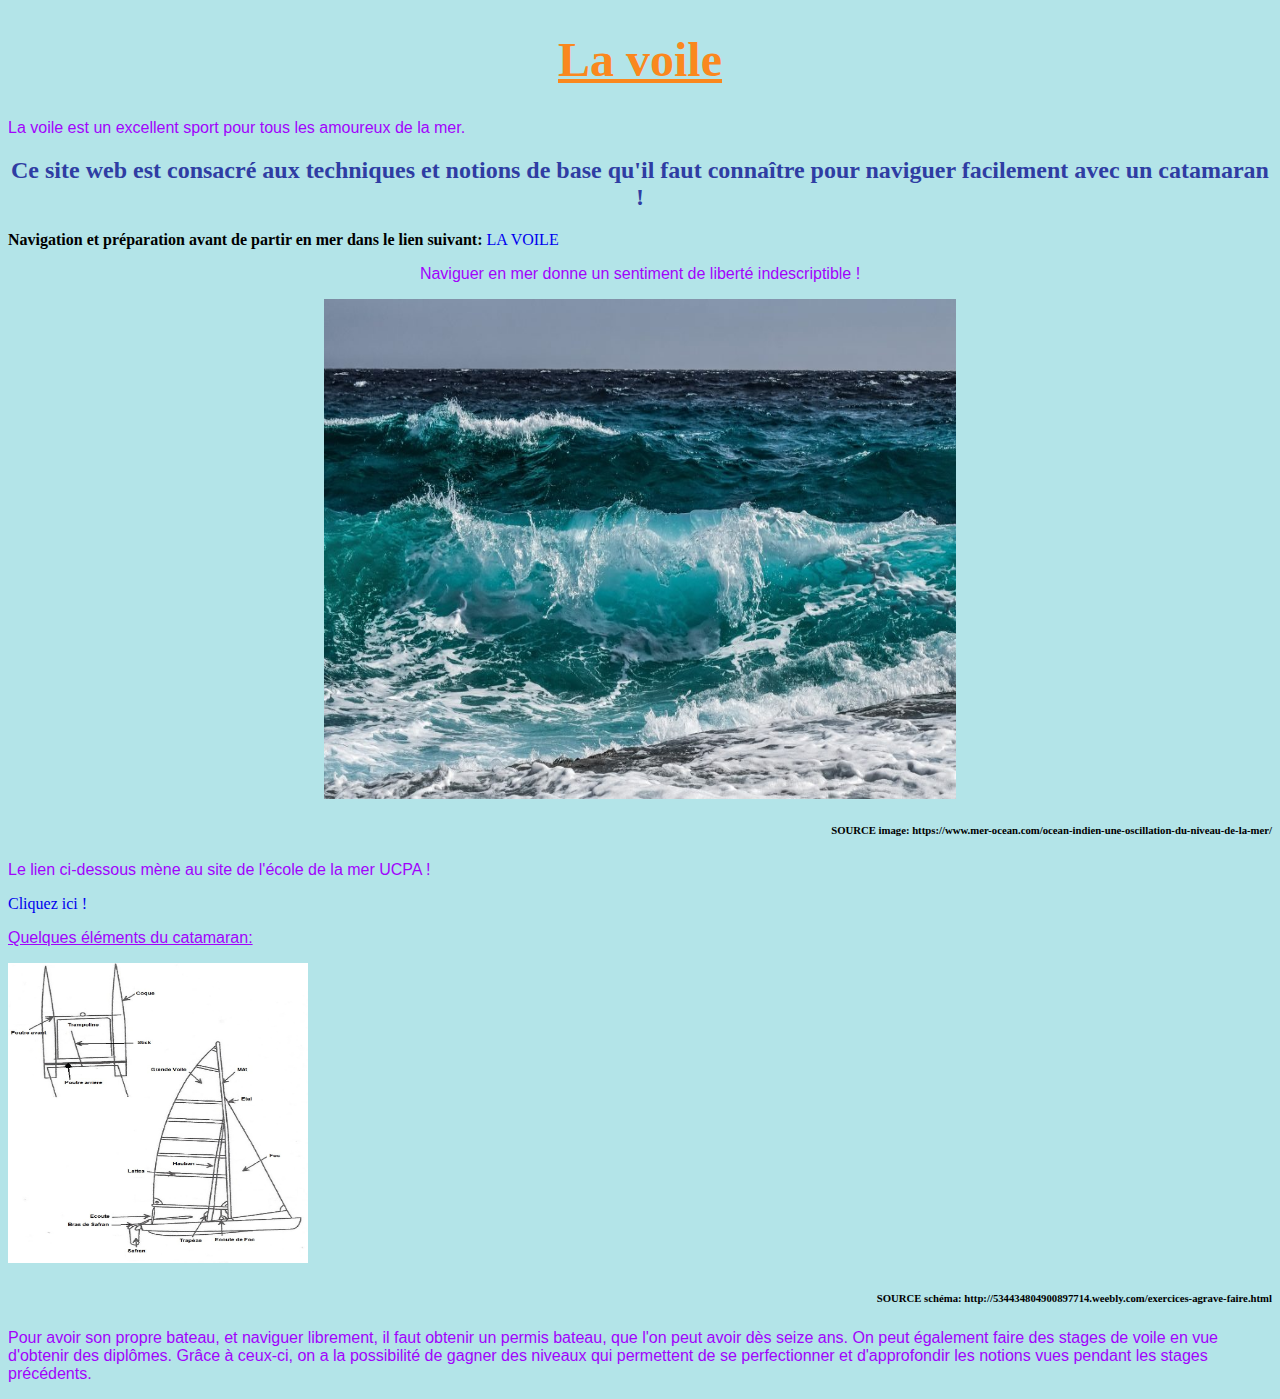
<file: index.html>
<!DOCTYPE html>
<html>
<head>

	<title>Site web Louise Gauthier</title>
	<link rel="stylesheet" type="text/css" href="style.css">

</head>
<body style="background-color: #b3e4e8; ">
	<h1>La voile</h1>
	<p>La voile est un excellent sport pour tous les amoureux de la mer.</p>

	<h2>Ce site web est consacré aux techniques et notions de base qu'il faut connaître pour naviguer facilement avec un catamaran !</h2>

	<b>Navigation et préparation avant de partir en mer dans le lien suivant:</b>
	<a href="page2.html">LA VOILE</a>

	<p align="center">Naviguer en mer donne un sentiment de liberté indescriptible !</p>

	<a href="https://www.ucpa.com/destination/village-sportif/port-camargue-ecole-de-mer"><img src="../image.jpg" width=500 height=500 class="center" /></a>
	<h6 align="right">SOURCE image: https://www.mer-ocean.com/ocean-indien-une-oscillation-du-niveau-de-la-mer/</h6>
	<p>Le lien ci-dessous mène au site de l'école de la mer UCPA !</p>
	<a href="https://www.ucpa.com/destination/village-sportif/port-camargue-ecole-de-mer">Cliquez ici !</a>
	<p><U>Quelques éléments du catamaran:</U></p>
	<img src="../image7.jpg"width="300" height="300">
	<h6 align="right">SOURCE schéma: http://534434804900897714.weebly.com/exercices-agrave-faire.html</h6>
	<p>Pour avoir son propre bateau, et naviguer librement, il faut obtenir un permis bateau, que l'on peut avoir dès seize ans. On peut également faire des stages de voile en vue d'obtenir des diplômes. Grâce à ceux-ci, on a la possibilité de gagner des niveaux qui permettent de se perfectionner et d'approfondir les notions vues pendant les stages précédents.</p>
</body>
</html>
</file>
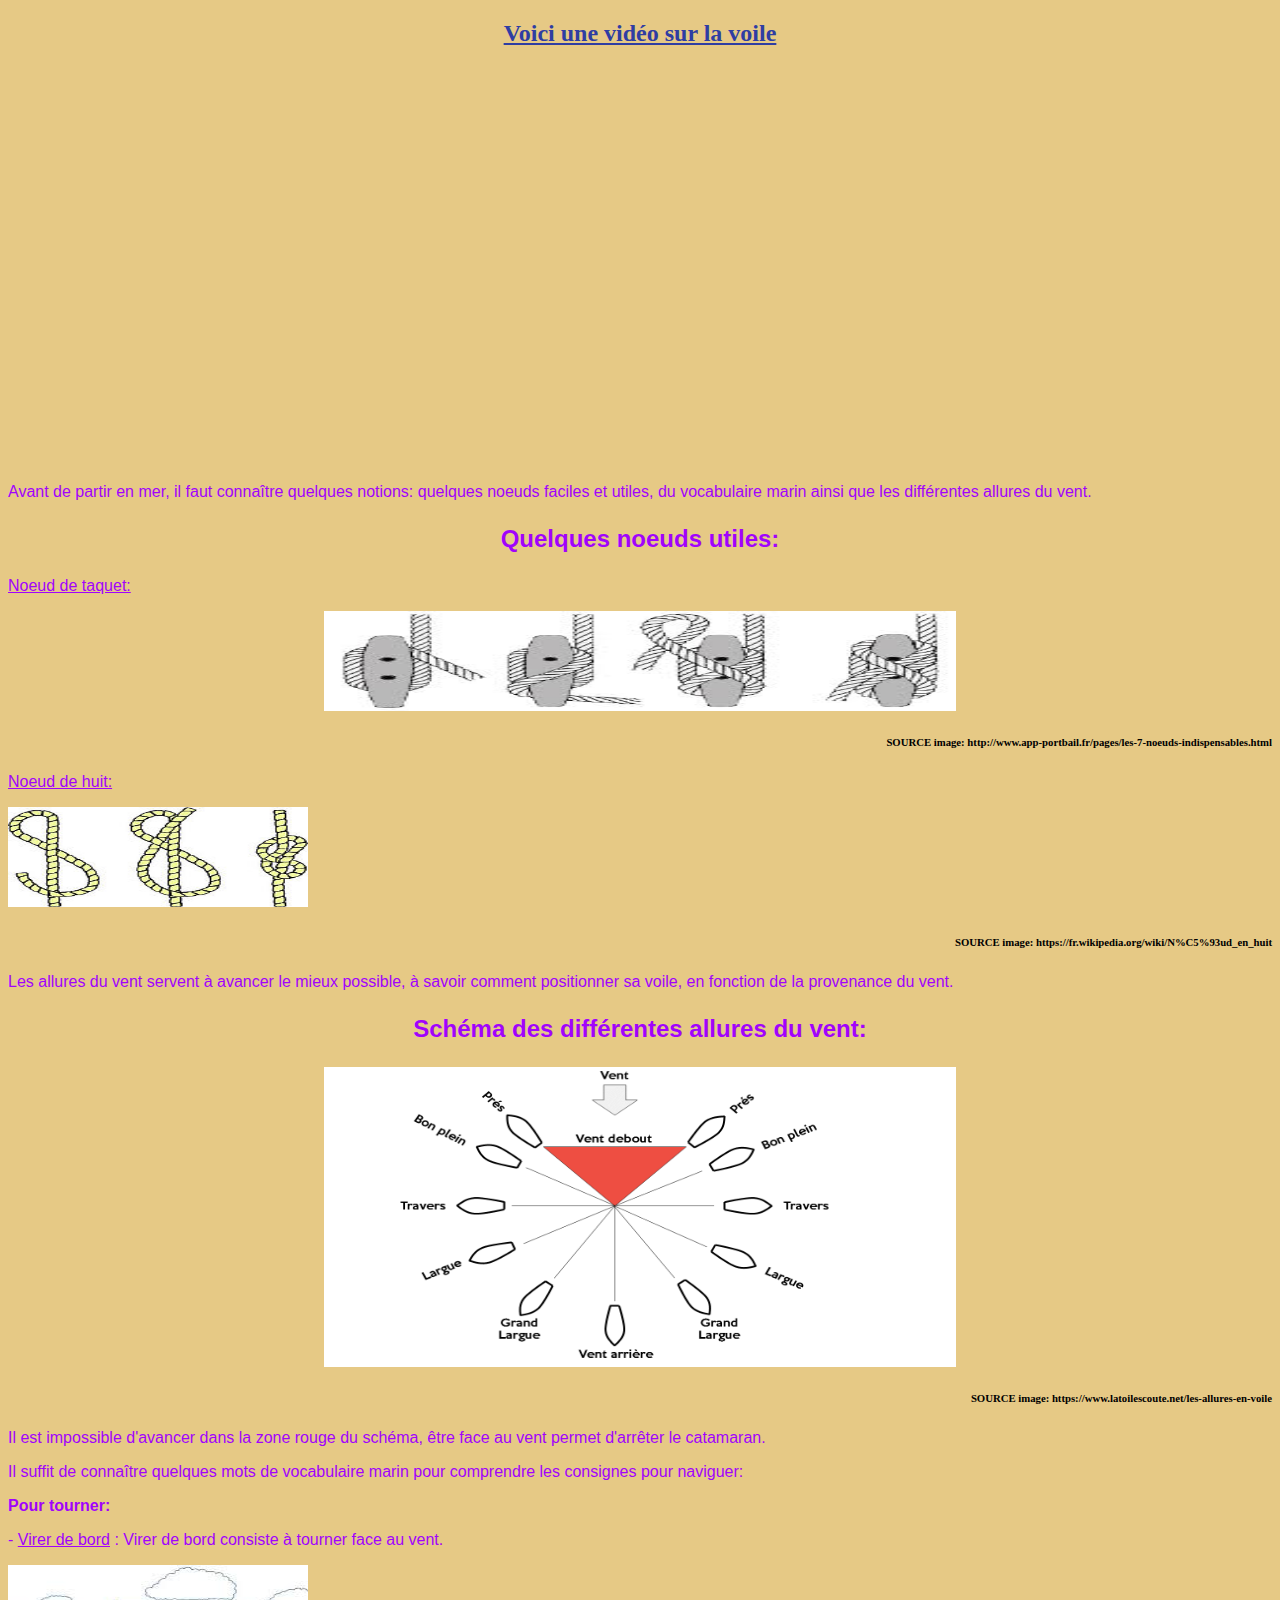
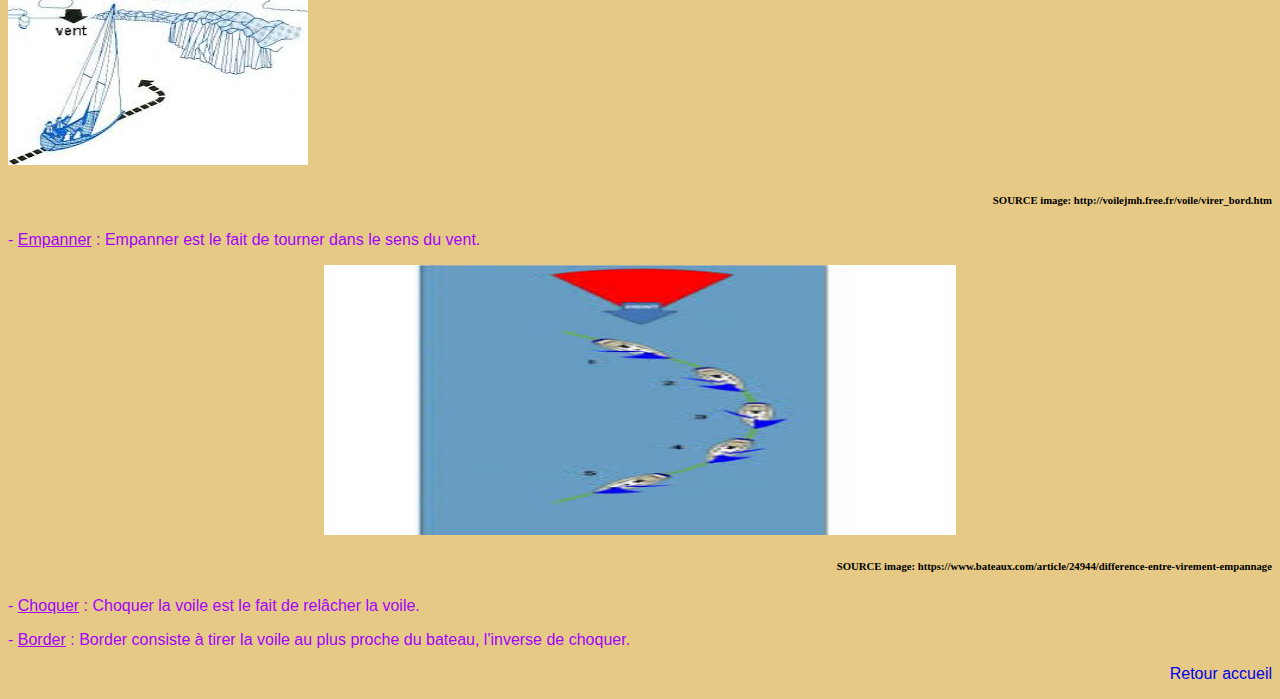
<file: page2.html>
<!DOCTYPE html>
<html>
<head>
	<title>Seconde page</title>
	<link rel="stylesheet" type="text/css" href="style.css">

</head>
<body style="background-color:#e6c985; ">
	<h2><U>Voici une vidéo sur la voile</U></h2>
<iframe width="400" height="400" class="center" src="https://www.youtube.com/embed/xsxMlbjEm-k" frameborder="0" allow="accelerometer; autoplay; clipboard-write; encrypted-media; gyroscope; picture-in-picture" allowfullscreen></iframe>
<p>Avant de partir en mer, il faut connaître quelques notions: quelques noeuds faciles et utiles, du vocabulaire marin ainsi que les différentes allures du vent.</p>
<h2><p>Quelques noeuds utiles:</p></h2>
<p><U>Noeud de taquet:</U></p>
<img src="../image2.jpg"width="300" height="100" class="center"> 
<h6>SOURCE image: http://www.app-portbail.fr/pages/les-7-noeuds-indispensables.html</h6>
<p><U>Noeud de huit:</U></p>
<img src="../image3.jpg"width="300" height="100">
<h6>SOURCE image: https://fr.wikipedia.org/wiki/N%C5%93ud_en_huit</h6>
<p>Les allures du vent servent à avancer le mieux possible, à savoir comment positionner sa voile, en fonction de la provenance du vent.</p>
<h2><p>Schéma des différentes allures du vent:</p></h2>
<img src="../image4.jpg"width="300" height="300" class="center">
<h6>SOURCE image: https://www.latoilescoute.net/les-allures-en-voile</h6>
<p>Il est impossible d'avancer dans la zone rouge du schéma, être face au vent permet d'arrêter le catamaran.</p>

<p>Il suffit de connaître quelques mots de vocabulaire marin pour comprendre les consignes pour naviguer:</p>
<p><b>Pour tourner:</b></p>
<p>- <U>Virer de bord</U> : Virer de bord consiste à tourner face au vent.</p>
<img src="../image5.jpg"width="300" height="200">
<h6>SOURCE image: http://voilejmh.free.fr/voile/virer_bord.htm</h6>
<p>- <U>Empanner</U> : Empanner est le fait de tourner dans le sens du vent.</p>
<img src="../image6.jpg"width="49" height="270" class="center">
<h6>SOURCE image: https://www.bateaux.com/article/24944/difference-entre-virement-empannage</h6>
<p >- <U>Choquer</U> : Choquer la voile est le fait de relâcher la voile.</p>
<p>- <U>Border</U> : Border consiste à tirer la voile au plus proche du bateau, l'inverse de choquer.</p>
<p align="right"><a href="index.html">Retour accueil</a></p>

</body>
</html>
</file>
<file: style.css>
p {
	color: #a103fc;
	font-family: helvetica;
}
h1 {
	text-align: center;
	color: #fa881e;
	font-family: comic sans ms;
	text-decoration: underline;
	font-size: 300%
}
a {
	text-decoration: none;
}
a:hover {
	text-decoration: underline;
	color: green;
}
.center {
	display: block;
	margin-left: auto;
	margin-right: auto;
	width: 50%;

}
h2 {
	font-family: mv boli;
	text-align: center;
	color: #2f3da3;
}

h6 {
	text-align: right; 
}
</file>
